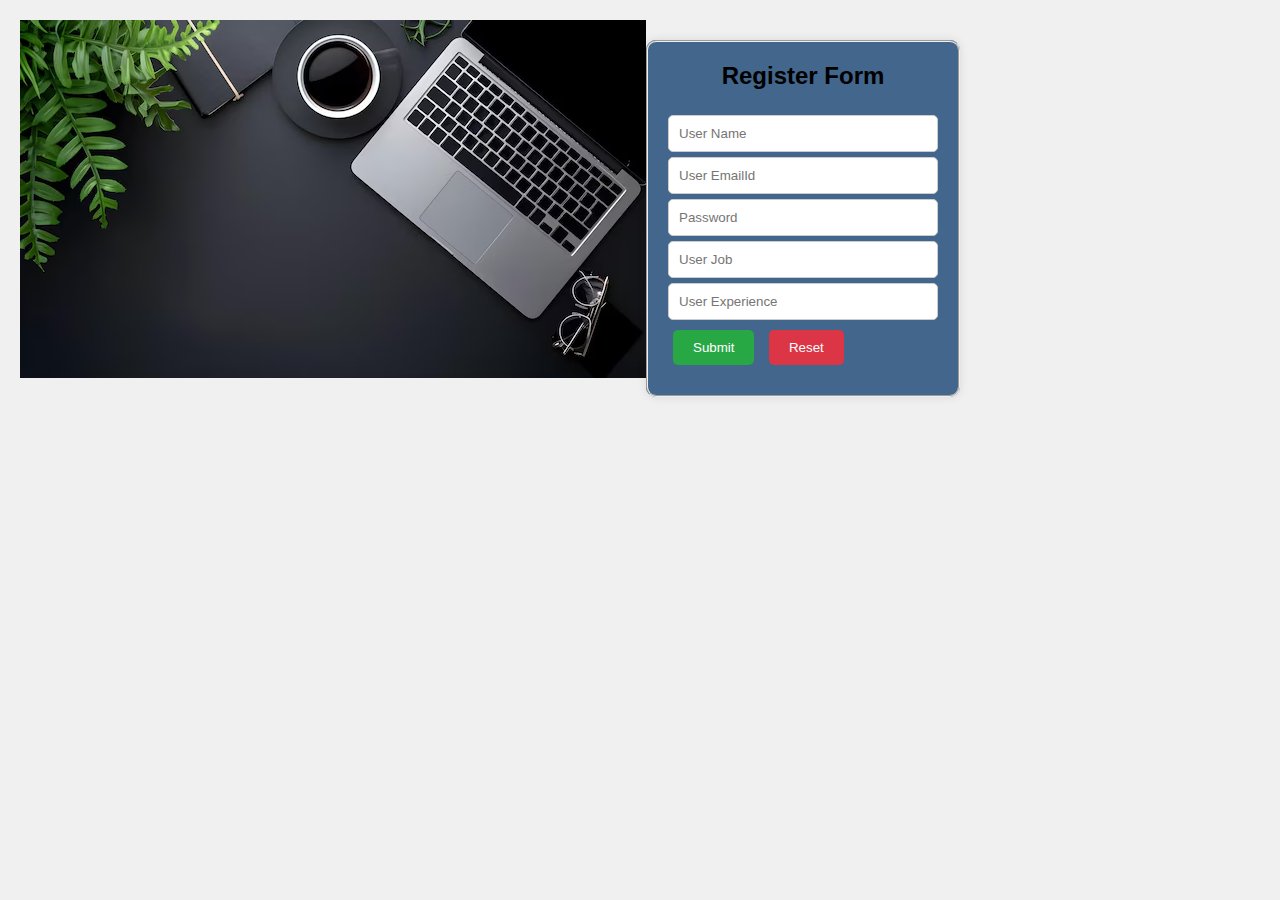
<file: index.html>
<!DOCTYPE html>
<html lang="en">
<head>
    <meta charset="UTF-8">
    <meta name="viewport" content="width=device-width, initial-scale=1.0">
    <title>CRUD operations</title>
    <link rel="stylesheet" href="style.css">
</head>
<body>
    <div style="display: flex;">
        <div >
        
            <img  src="assest/image 1.avif" alt="image" class="Gn" >
        </div>
    <div>
    <fieldset style="background-color: rgb(66, 102, 140) ;width: 314px;" >
    <h2>Register Form</h2>
    <form id="form">
        <input type="text" id="name" name="name" placeholder="User Name">
        <span id="nameError" class="error"></span><br>

        <input type="email" id="email" name="Email" placeholder="User EmailId">
        <span id="emailError" class="error"></span><br>

        <input type="password" id="pass" name="Pass" placeholder="Password">
        <span id="passError" class="error"></span><br>

        <input type="text" id="job" name="job" placeholder="User Job">
        <span id="jobError" class="error"></span><br>

        <input type="text" id="ex" name="Experience" placeholder="User Experience">
        <span id="exError" class="error"></span><br>

        <input type="button" value="Submit" id="btn" onclick="Submit()">
        <input type="reset" value="Reset">

        </form>
    </fieldset>
    </div>
    </div>
  
</body>
<script src="script.js"></script>
</html>
</file>
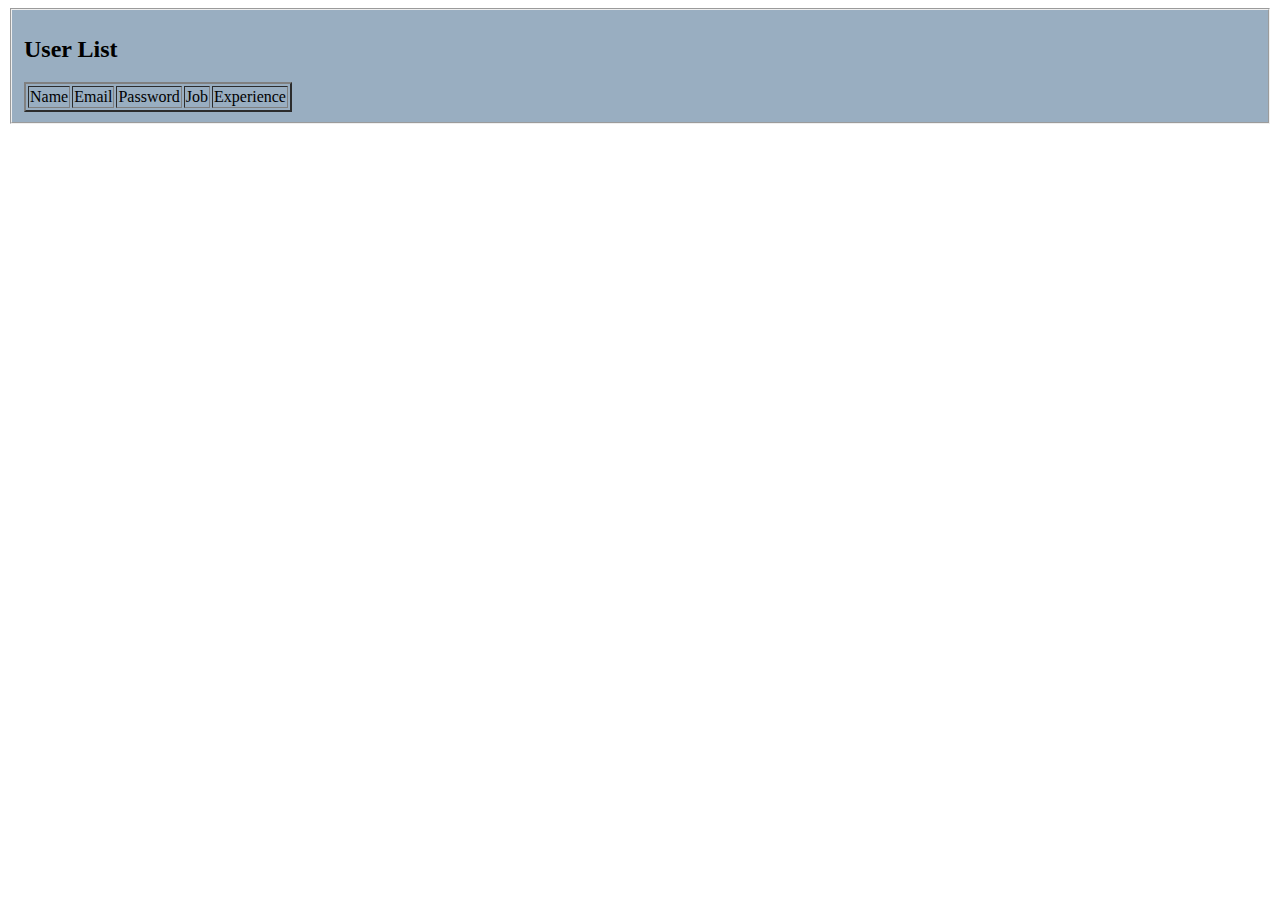
<file: table.html>
<!DOCTYPE html>
<html lang="en">
<head>
    <meta charset="UTF-8">
    <meta name="viewport" content="width=device-width, initial-scale=1.0">
    <title>Table</title>
</head>
<body>
     <fieldset style="background-color: rgb(153, 174, 193);">
        <h2>User List</h2>
        <table  border="2">
            <tr>
                <td class=".col">Name</td>
                <td class=".col">Email</td>
                <td class=".col">Password</td>
                <td class=".col">Job</td>
                <td class=".col">Experience</td>
                
            </tr>
        </table>

    </fieldset>
</body>
</html>
</file>
<file: style.css>
/* Common reset and font */
* {
    margin: 0;
    padding: 0;
    box-sizing: border-box;
    font-family: Arial, sans-serif;
}

body {
    background-color: #f0f0f0;
    padding: 20px;
}

/* Center the form and table */
fieldset {
    width: 50%;
    margin: 20px auto;
    padding: 20px;
    background: #ffffff;
    border-radius: 10px;
    box-shadow: 0 0 10px rgba(0,0,0,0.1);
}

h2 {
    text-align: center;
    margin-bottom: 20px;
}

/* Style the inputs */
input[type="text"],
input[type="email"],
input[type="password"] {
    width: 100%;
    padding: 10px;
    margin-top: 5px;
    border: 1px solid #ccc;
    border-radius: 5px;
}

/* Buttons */
input[type="button"],
input[type="reset"] {
    padding: 10px 20px;
    margin: 10px 5px;
    border: none;
    border-radius: 5px;
    cursor: pointer;
}

#btn {
    background-color: #28a745;
    color: white;
}

input[type="reset"] {
    background-color: #dc3545;
    color: white;
}

/* Table styling */
table {
    width: 100%;
    margin-top: 20px;
    border-collapse: collapse;
    text-align: center;
}

th, td {
    padding: 10px;
    border: 1px solid #ccc;
}

button {
    padding: 5px 10px;
    margin: 2px;
    border: none;
    border-radius: 3px;
    cursor: pointer;
}

.editBtn {
    background-color: #007bff;
    color: white;
}

.deleteBtn {
    background-color: #ff6347;
    color: white;
}
</file>
